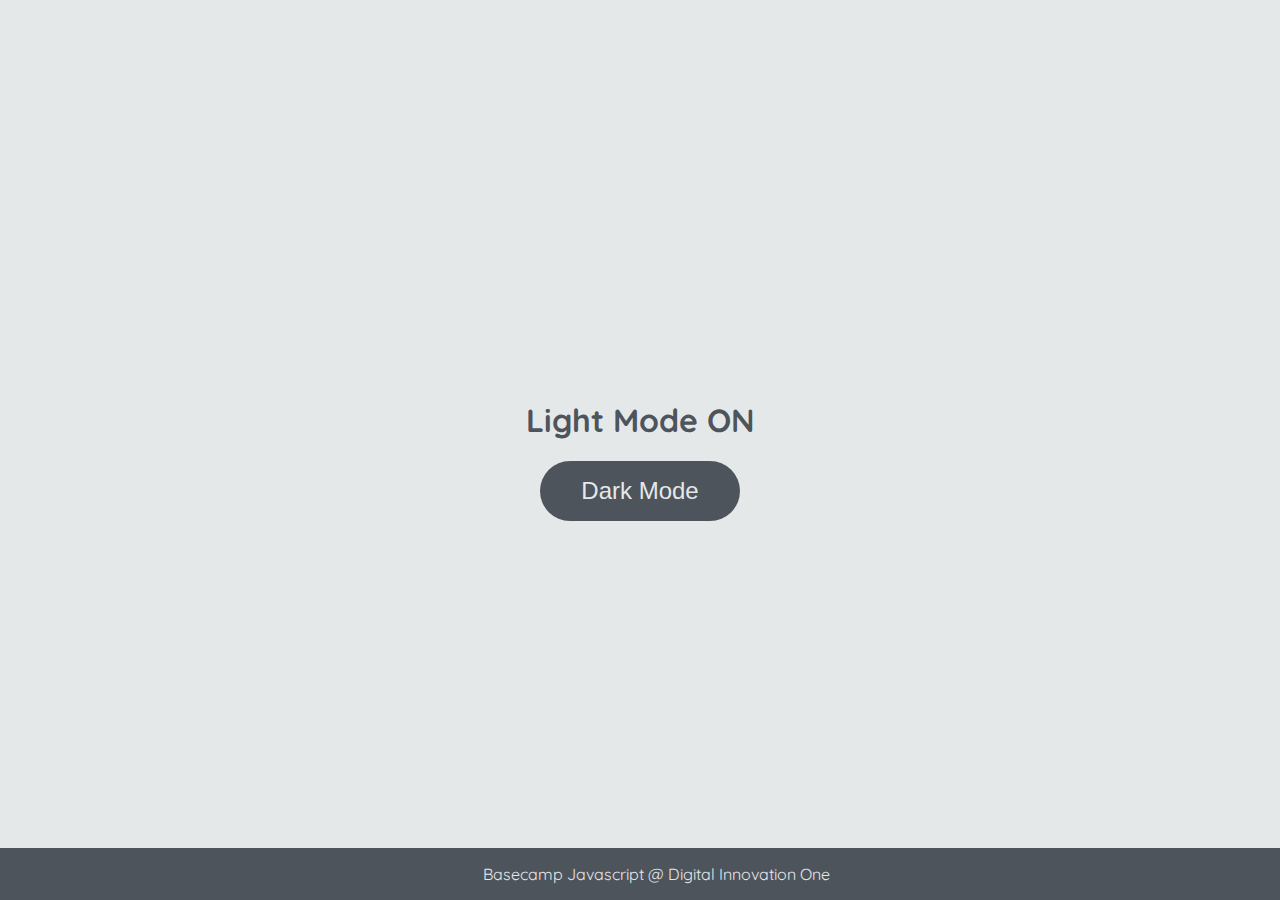
<file: javascript/dom-dark-mode/index.html>
<!DOCTYPE html>
<html lang="en">
	<head>
		<meta charset="UTF-8" />
		<meta http-equiv="X-UA-Compatible" content="IE=edge" />
		<meta name="viewport" content="width=device-width, initial-scale=1.0" />
		<link rel="stylesheet" href="assets/styles.css" />
		<title>Dark mode and Light Mode</title>
	</head>
	<body>
		<main>
			<h1 id="page-title">Light Mode ON</h1>
			<button aria-label="selecionar-modo" id="mode-selector">Dark Mode</button>
		</main>

		<footer>Basecamp Javascript @ Digital Innovation One</footer>
		<script src="assets/scripts.js"></script>
	</body>
</html>
</file>
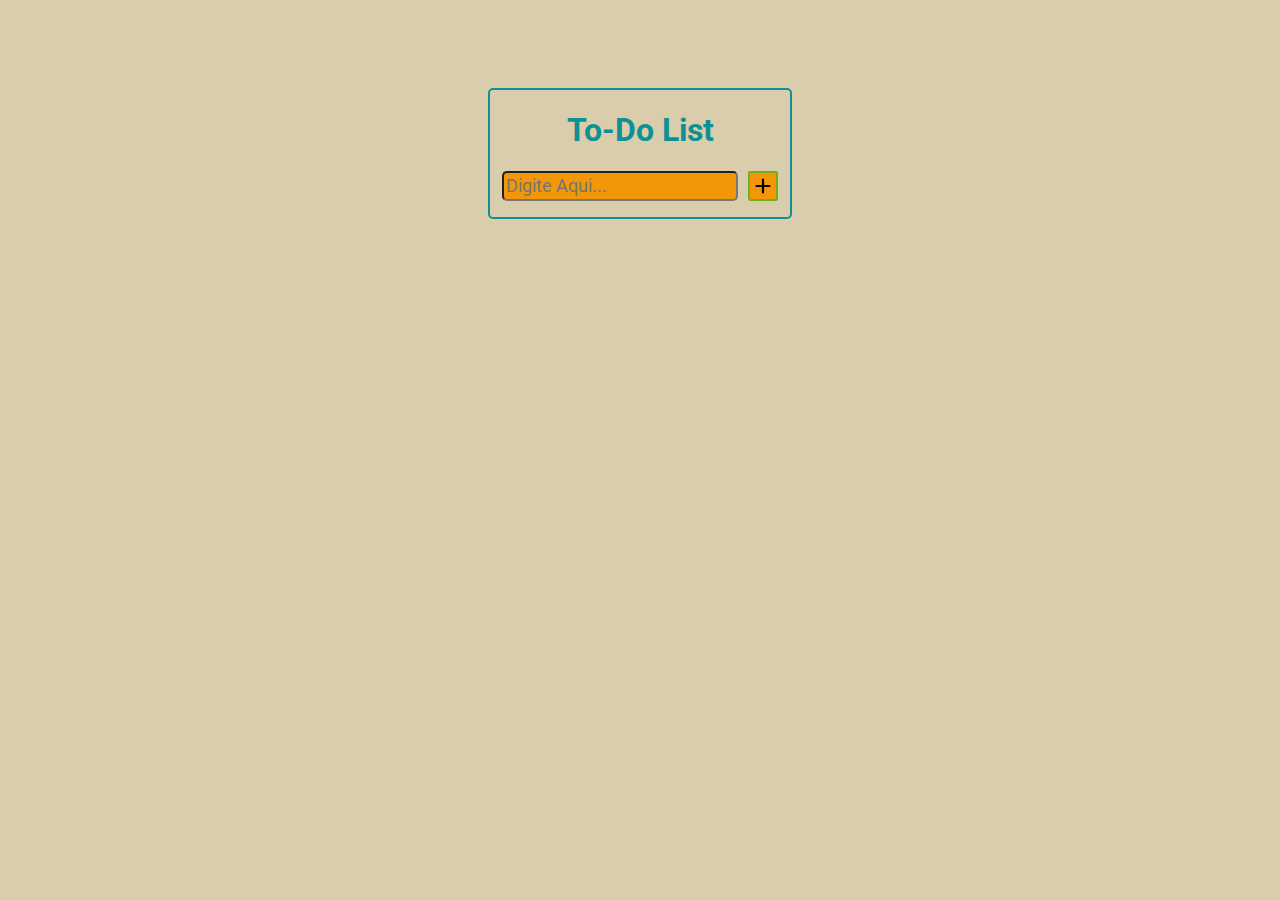
<file: javascript/introducao/to-do-list/index.html>
<!DOCTYPE html>
<html lang="pt-BR">
<head>
    <meta charset="UTF-8">
    <meta http-equiv="X-UA-Compatible" content="IE=edge">
    <meta name="viewport" content="width=device-width, initial-scale=1.0">
    <title>To-do List</title>
    <link rel="stylesheet" href="assets/styles.css">
    <!--Google Fonts-->
    <link rel="preconnect" href="https://fonts.googleapis.com">
    <link rel="preconnect" href="https://fonts.gstatic.com" crossorigin>
    <link href="https://fonts.googleapis.com/css2?family=Roboto:wght@300;400;700;900&display=swap" rel="stylesheet">
</head>
<body>
    <div class="container">
        <h1>To-do list</h1>

        <section id="taskDescription" class="description">
            <input type="text" id="inputDescription" name="inputDescription" placeholder="digite aqui...">
            <button onclick="insertDo()"></button>
        </section>

        <section id="list" class="list"></section>

        <script src="assets/scripts.js"></script>
    </div>
</body>
</html>
</file>
<file: javascript/dom-dark-mode/assets/styles.css>
@import url('https://fonts.googleapis.com/css2?family=Quicksand:wght@300;400;600&display=swap');

body {
	background-color: #e5e8e8;
	color: #4e545c;
	margin: 0;
	font-family: 'Quicksand';
}

body.dark-mode {
	background-color: #000401;
	color: #e5e8e8;
}

main {
	height: 100vh;
	width: 100%;
	display: flex;
	flex-direction: column;
	align-items: center;
	justify-content: center;
}

footer {
	width: 100%;
	background-color: #4e545c;
	padding: 16px;
	color: #e5e8e8;
	position: fixed;
	bottom: 0;
	text-align: center;
	font-weight: 400;
}

footer.dark-mode {
	background-color: #8d9797;
	color: #000401;
}

button {
	border-radius: 40px;
	font-size: 1.5rem;
	height: 60px;
	width: 200px;
	border: none;
	background-color: #4e545c;
	color: #e5e8e8;
	transition: all 0.5s linear;
	cursor: pointer;
}

button:hover {
	background-color: #000401;
}

button.dark-mode {
	background-color: #e5e8e8;
	color: #4e545c;
}

button.dark-mode:hover {
	background-color: #4e545c;
	color: #e5e8e8;
}
</file>
<file: javascript/introducao/to-do-list/assets/styles.css>
:root{
    /*Theme*/
    --background: #dacdac;
    --title: ;
    --button: #f39708;
    --list: ;
    --checked: #f85741;
}

*{
    font-family: 'Roboto', sans-serif;
    text-transform: capitalize;
}
body{
    background-color: #dacdac;
    color: #0e9094;
    display: flex;
    justify-content: center;
}

.container{
    text-align: center;
    border: 2px solid;
    border-radius: 5px;
    width: 300px;
    margin-top: 5rem;
}
h1{
    color: var(--title)
}

.description{
    display: flex;
    justify-content: center;
    gap: 10px;
}

input{
    background-color: var(--button);
    font-size: 18px;
    border-radius: 5px;transition: .2s linear;
}
input:focus { 
    outline: none !important;
    border-color: #0e9094;
    box-shadow: 0 0 10px #0e9094;
}

input:checked + .labelChecked{
    text-decoration: line-through;
    font-style: italic;
    color: #f85741;
    opacity: .5;
}

button{
    background: url(add2.svg);
    background-color: var(--button);
    height: 30px;
    width: 30px;

    border-radius: 2px;
    border: 2px solid #73AD21;
}
button:hover { 
    outline: none !important;
    border-color: #719ECE;
    box-shadow: 0 0 10px #0e9094;
    transition: .2s linear;
}
button:focus { 
    outline: none !important;
    border-color: #0e9094;
    box-shadow: 0 0 10px #0e9094;
}

.list{
    color: var(--list);
    font-size: 18px;
    margin: 1rem;
    text-align: left;
}
</file>
